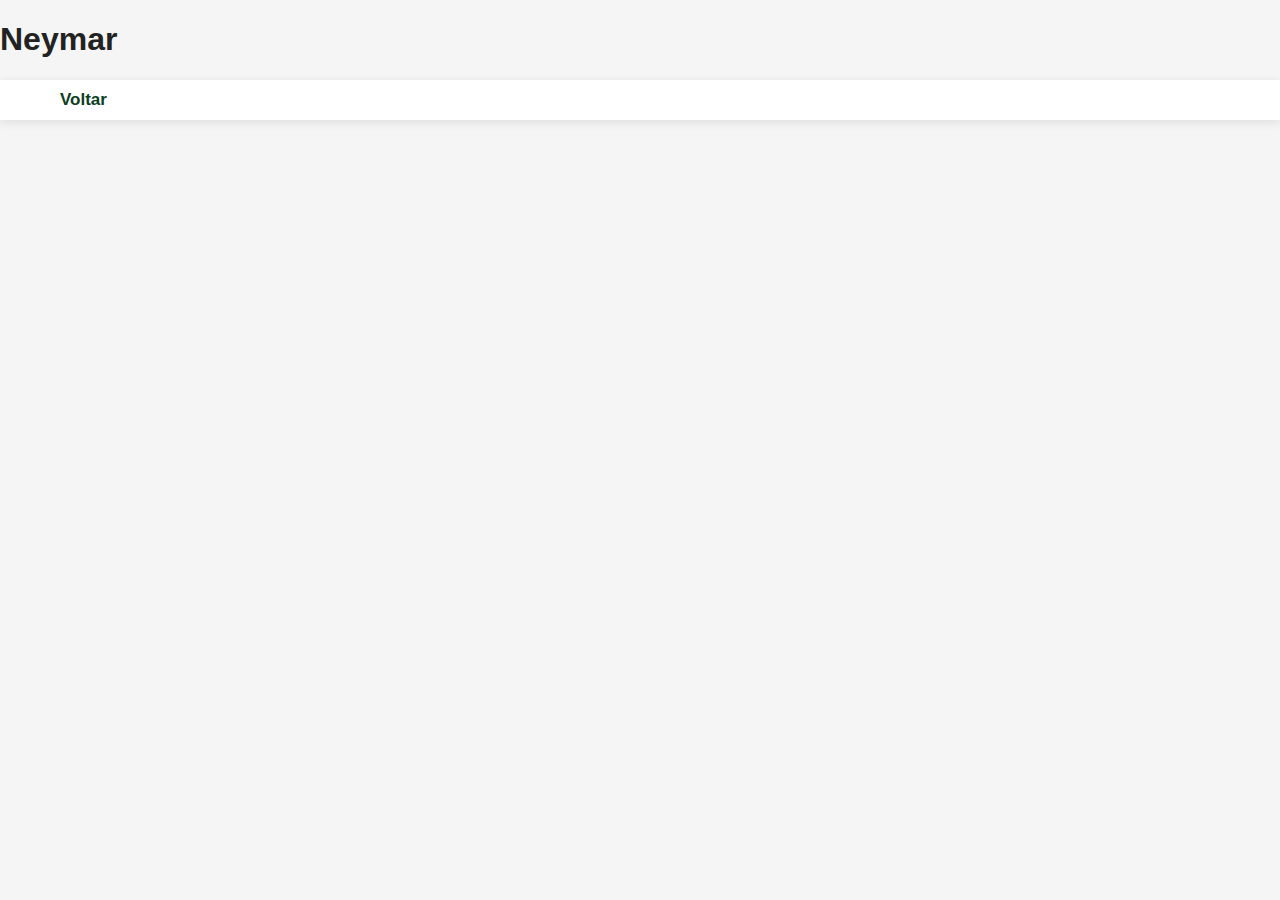
<file: frontend/PTQA.html>
<!DOCTYPE html>
<html lang="en">
<head>
    <meta charset="UTF-8">
    <meta name="viewport" content="width=device-width, initial-scale=1.0">
    <title>Document</title>
    <link rel="stylesheet" href="/frontend/style.css">
</head>
<body>
   <h1>Neymar</h1>
</body>
  <li class="navbar"><a href="/frontend/index.html">Voltar</a></li>
</html>
</file>
<file: frontend/style.css>
body {
    margin: 0;
    font-family: 'Arial', sans-serif;
    background-color: #f5f5f5;
    color: #222;
  }

  .navbar {
    display: flex;
    align-items: center;
    justify-content: space-between;
    padding: 10px 60px;
    background-color: white;
    box-shadow: 0 2px 10px rgba(0,0,0,0.1);
    position: sticky;
    top: 0;
  }
  
  .logo img {
    height: 70px;
  }
  
  .navbar ul {
    list-style: none;
    display: flex;
    gap: 35px;
    margin: 0;
  }
  
  .navbar a {
    text-decoration: none;
    color: #0c3e1e;
    font-weight: bold;
    font-size: 17px;
    transition: color 0.3s;
  }
  
  .navbar a:hover {
    color: #1ea44e;
  }

  .hero {
    position: relative;
    width: 100%;
    height: 500px;
    overflow: hidden;
  }
  
  .hero-img {
    width: 100%;
    height: 100%;
    object-fit: cover;
    filter: brightness(60%);
  }
  
  .overlay {
    position: absolute;
    top: 50%;
    left: 50%;
    transform: translate(-50%, -50%);
    text-align: center;
    color: white;
  }
  
  .overlay h1 {
    font-size: 40px;
    margin-bottom: 10px;
  }
  
  .overlay h2 {
    font-size: 22px;
    font-weight: normal;
  }
  

  .projetos {
    background: linear-gradient(to bottom, #0c3e1e 0%, #1d6b2f 100%);
    color: white;
    text-align: center;
    padding: 60px 0;
  }
  
  .projetos h3 {
    font-size: 26px;
    margin-bottom: 20px;
  }
  
  .linha {
    width: 60px;
    height: 3px;
    background-color: white;
    margin: 0 auto 30px;
  }
  
  .cards-projetos {
    display: flex;
    justify-content: center;
    gap: 80px;
  }
  
  .projeto {
    text-align: center;
  }
  
  .projeto img {
    width: 160px;
    height: 160px;
    border-radius: 50%;
    border: 3px solid white;
    object-fit: cover;
    margin-bottom: 15px;
  }
  
  .projeto p {
    font-weight: bold;
    font-size: 18px;
  }
  
  .devs {
    background-color: #f1f1f1;
    text-align: center;
    padding: 70px 0;
  }
  
  .devs h3 {
    font-size: 28px;
    color: #1b4d25;
  }
  
  .cards-devs {
    display: flex;
    justify-content: center;
    flex-wrap: wrap;
    gap: 50px;
    margin-top: 40px;
  }
  
  .dev {
    background: white;
    border-radius: 15px;
    width: 180px;
    height: 230px;
    box-shadow: 0 3px 15px rgba(0,0,0,0.15);
    display: flex;
    flex-direction: column;
    align-items: center;
    justify-content: center;
    padding: 15px;
  }
  
  .dev img {
    width: 90px;
    height: 90px;
    border-radius: 50%;
    border: 3px solid #1b4d25;
    object-fit: cover;
    margin-bottom: 10px;
  }
  
  .dev p {
    font-weight: bold;
    color: #222;
  }
</file>
